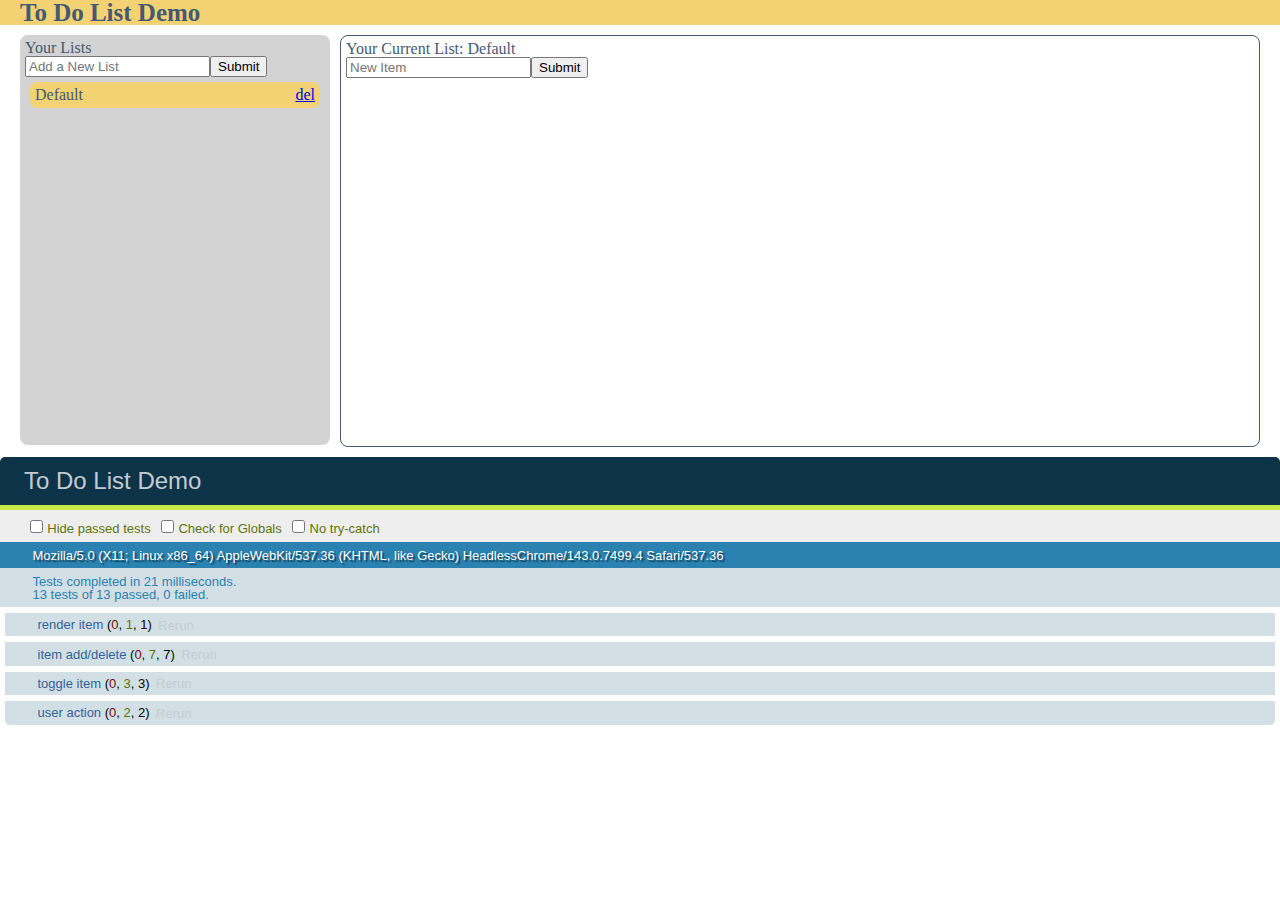
<file: index.html>
<!DOCTYPE html>
<html>
<head>
    <title>To Do List Demo</title>

    <link rel="stylesheet" type="text/css" href="reset.css" />
    <link rel="stylesheet" type="text/css" href="main.css" />
    <link rel="stylesheet" type="text/css" href="qunit-1.10.0.css" />

    <!-- Include a reference to jquery via google's hosted resources -->
    <script src="http://ajax.googleapis.com/ajax/libs/jquery/1.8.1/jquery.min.js"></script>
    <script type="text/javascript" src="qunit-1.10.0.js"></script>
    <script type="text/javascript" src="todo.js"></script>
    <script type="text/javascript" src="todo-test.js"></script>
</head>
<body>
    <!-- Facebook -->
    <div id="fb-root"></div>
      <script>
        // window.fbAsyncInit = function() {
        //   FB.init({
        //     appId      : '524628860884309', // App ID
        //     channelUrl : '//WWW.YOUR_DOMAIN.COM/channel.html', // Channel File
        //     status     : true, // check login status
        //     cookie     : true, // enable cookies to allow the server to access the session
        //     xfbml      : true  // parse XFBML
        //   });
        //   // Additional initialization code here
        //   generateItem("yay");
        // };
        // // Load the SDK Asynchronously
        // (function(d){
        //    var js, id = 'facebook-jssdk', ref = d.getElementsByTagName('script')[0];
        //    if (d.getElementById(id)) {return;}
        //    js = d.createElement('script'); js.id = id; js.async = true;
        //    js.src = "http://connect.facebook.net/en_US/all.js";
        //    ref.parentNode.insertBefore(js, ref);
        //  }(document));
      </script>

    <!-- Remember HTML is your content and structure -->
    
    <div id="header">
        <h1 class="container">To Do List Demo</h1>
    </div>
    <div id="content">
        <!-- <div class="fb-login-button">Login with Facebook</div> -->
        <div class="container">
          <div class="container-left rounded-corners">
            <h2>Your Lists</h2>
            <form id="addListForm">
                <input id="list" type="text" placeholder="Add a New List"><input type="submit">
            </form>
            <ul id="listOfLists">
            </ul>
          </div>
          <div class="container-right rounded-corners">
            <form id="addItemForm">
                Your Current List: <label for="item"></label><br/>
                <input id="item" type="text" placeholder="New Item"><input type="submit">
            </form> 
            <ul id="todoList">
            </ul>
          </div>
        </div>
    </div>
</body>
<footer>
    <div id="qunit"></div>
    <div id="qunit-fixture"></div>
</footer>
</html>
</file>
<file: main.css>
.container{
    margin: 0 auto;
    width: 100%;
}

.container-left{
    background-color: lightgray;
    clear: left;
    float: left;
    margin-left: 20px;
    min-height: 400px;
    padding: 5px;
    width: 300px;
    word-wrap: break-word;
}

.container-right{
    border: solid;
    border-width: 1px;
    margin-left: 340px;
    margin-right: 20px;
    min-height: 400px;
    min-width: 300px;
    padding: 5px;
}

#header {
    background-color: #F2D272;
    padding: 0 20px;
}

#content {
    margin: 10px 0px;
}

.item-text {
    font-size:20px;
}

body {
    color: #465973;
}

h1{
    font-size: 25px;
    font-weight: bold;
    color: #465973;
}

li {
    /*list-style-type: none;*/
    clear: left;
    cursor: pointer;
    padding: 5px;
    margin: 5px;
}

.selected{
    background-color: #F2D272;
    order-radius: 0.5em;
    -moz-border-radius: 0.5em;
    -webkit-border-radius: 0.5em;
}

#todoList {
    float:left;
    width: 100%;
}

.rounded-corners {
    border-radius: 0.5em;
    -moz-border-radius: 0.5em;
    -webkit-border-radius: 0.5em;
}

.deleteList, .deleteItem {
    float: right;
}

.item-text, .list-text {
    float: left;
}
</file>
<file: qunit-1.10.0.css>
/**
 * QUnit v1.10.0 - A JavaScript Unit Testing Framework
 *
 * http://qunitjs.com
 *
 * Copyright 2012 jQuery Foundation and other contributors
 * Released under the MIT license.
 * http://jquery.org/license
 */

/** Font Family and Sizes */

#qunit-tests, #qunit-header, #qunit-banner, #qunit-testrunner-toolbar, #qunit-userAgent, #qunit-testresult {
	font-family: "Helvetica Neue Light", "HelveticaNeue-Light", "Helvetica Neue", Calibri, Helvetica, Arial, sans-serif;
}

#qunit-testrunner-toolbar, #qunit-userAgent, #qunit-testresult, #qunit-tests li { font-size: small; }
#qunit-tests { font-size: smaller; }


/** Resets */

#qunit-tests, #qunit-tests ol, #qunit-header, #qunit-banner, #qunit-userAgent, #qunit-testresult, #qunit-modulefilter {
	margin: 0;
	padding: 0;
}


/** Header */

#qunit-header {
	padding: 0.5em 0 0.5em 1em;

	color: #8699a4;
	background-color: #0d3349;

	font-size: 1.5em;
	line-height: 1em;
	font-weight: normal;

	border-radius: 5px 5px 0 0;
	-moz-border-radius: 5px 5px 0 0;
	-webkit-border-top-right-radius: 5px;
	-webkit-border-top-left-radius: 5px;
}

#qunit-header a {
	text-decoration: none;
	color: #c2ccd1;
}

#qunit-header a:hover,
#qunit-header a:focus {
	color: #fff;
}

#qunit-testrunner-toolbar label {
	display: inline-block;
	padding: 0 .5em 0 .1em;
}

#qunit-banner {
	height: 5px;
}

#qunit-testrunner-toolbar {
	padding: 0.5em 0 0.5em 2em;
	color: #5E740B;
	background-color: #eee;
	overflow: hidden;
}

#qunit-userAgent {
	padding: 0.5em 0 0.5em 2.5em;
	background-color: #2b81af;
	color: #fff;
	text-shadow: rgba(0, 0, 0, 0.5) 2px 2px 1px;
}

#qunit-modulefilter-container {
	float: right;
}

/** Tests: Pass/Fail */

#qunit-tests {
	list-style-position: inside;
}

#qunit-tests li {
	padding: 0.4em 0.5em 0.4em 2.5em;
	border-bottom: 1px solid #fff;
	list-style-position: inside;
}

#qunit-tests.hidepass li.pass, #qunit-tests.hidepass li.running  {
	display: none;
}

#qunit-tests li strong {
	cursor: pointer;
}

#qunit-tests li a {
	padding: 0.5em;
	color: #c2ccd1;
	text-decoration: none;
}
#qunit-tests li a:hover,
#qunit-tests li a:focus {
	color: #000;
}

#qunit-tests ol {
	margin-top: 0.5em;
	padding: 0.5em;

	background-color: #fff;

	border-radius: 5px;
	-moz-border-radius: 5px;
	-webkit-border-radius: 5px;
}

#qunit-tests table {
	border-collapse: collapse;
	margin-top: .2em;
}

#qunit-tests th {
	text-align: right;
	vertical-align: top;
	padding: 0 .5em 0 0;
}

#qunit-tests td {
	vertical-align: top;
}

#qunit-tests pre {
	margin: 0;
	white-space: pre-wrap;
	word-wrap: break-word;
}

#qunit-tests del {
	background-color: #e0f2be;
	color: #374e0c;
	text-decoration: none;
}

#qunit-tests ins {
	background-color: #ffcaca;
	color: #500;
	text-decoration: none;
}

/*** Test Counts */

#qunit-tests b.counts                       { color: black; }
#qunit-tests b.passed                       { color: #5E740B; }
#qunit-tests b.failed                       { color: #710909; }

#qunit-tests li li {
	padding: 5px;
	background-color: #fff;
	border-bottom: none;
	list-style-position: inside;
}

/*** Passing Styles */

#qunit-tests li li.pass {
	color: #3c510c;
	background-color: #fff;
	border-left: 10px solid #C6E746;
}

#qunit-tests .pass                          { color: #528CE0; background-color: #D2E0E6; }
#qunit-tests .pass .test-name               { color: #366097; }

#qunit-tests .pass .test-actual,
#qunit-tests .pass .test-expected           { color: #999999; }

#qunit-banner.qunit-pass                    { background-color: #C6E746; }

/*** Failing Styles */

#qunit-tests li li.fail {
	color: #710909;
	background-color: #fff;
	border-left: 10px solid #EE5757;
	white-space: pre;
}

#qunit-tests > li:last-child {
	border-radius: 0 0 5px 5px;
	-moz-border-radius: 0 0 5px 5px;
	-webkit-border-bottom-right-radius: 5px;
	-webkit-border-bottom-left-radius: 5px;
}

#qunit-tests .fail                          { color: #000000; background-color: #EE5757; }
#qunit-tests .fail .test-name,
#qunit-tests .fail .module-name             { color: #000000; }

#qunit-tests .fail .test-actual             { color: #EE5757; }
#qunit-tests .fail .test-expected           { color: green;   }

#qunit-banner.qunit-fail                    { background-color: #EE5757; }


/** Result */

#qunit-testresult {
	padding: 0.5em 0.5em 0.5em 2.5em;

	color: #2b81af;
	background-color: #D2E0E6;

	border-bottom: 1px solid white;
}
#qunit-testresult .module-name {
	font-weight: bold;
}

/** Fixture */

#qunit-fixture {
	position: absolute;
	top: -10000px;
	left: -10000px;
	width: 1000px;
	height: 1000px;
}
</file>
